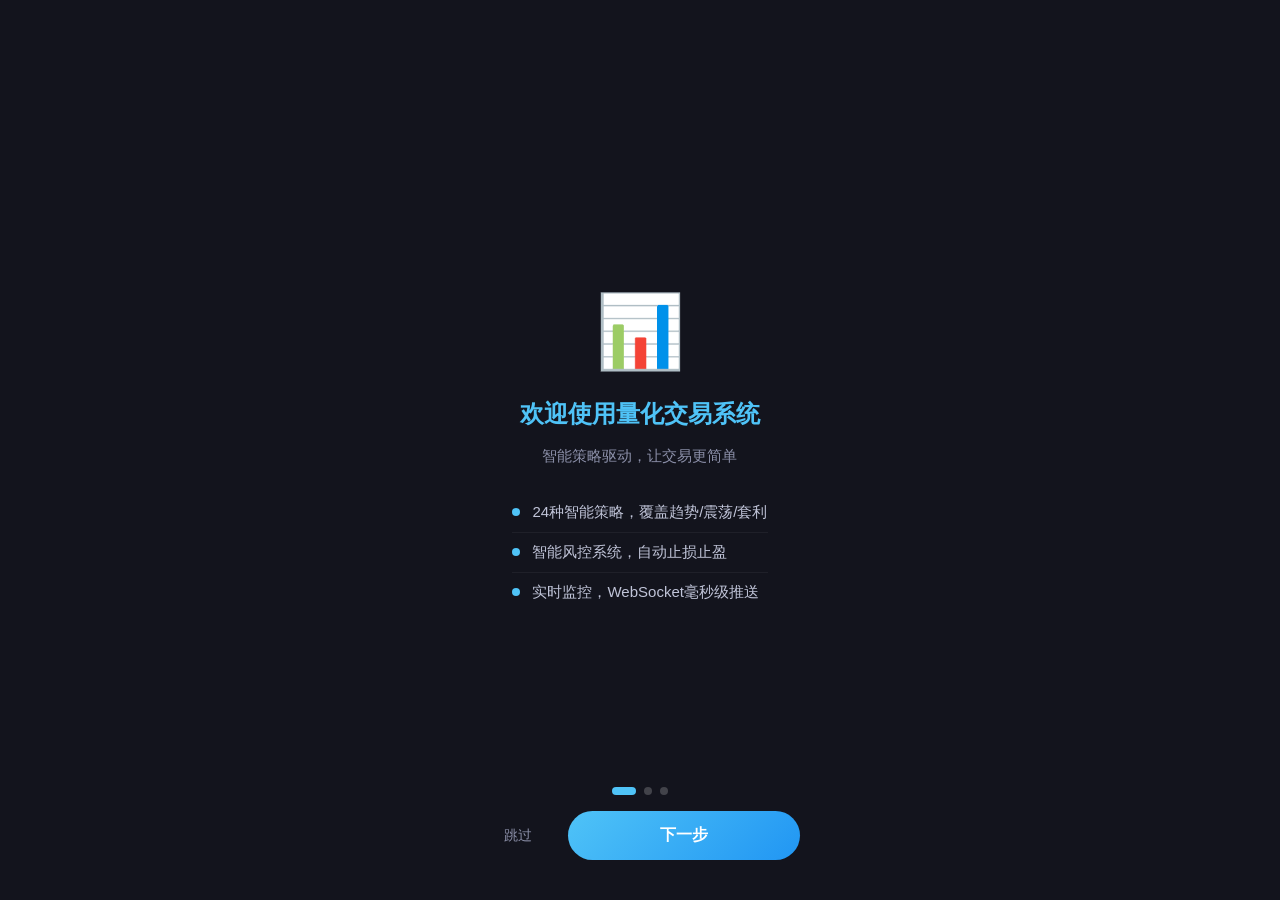
<file: crypto_quant/web/static/welcome.html>
<!DOCTYPE html>
<html lang="zh-CN">
<head>
<meta charset="UTF-8">
<meta name="viewport" content="width=device-width, initial-scale=1.0, user-scalable=no">
<meta name="theme-color" content="#13141d">
<meta name="description" content="加密货币量化交易系统 - 智能策略驱动，让交易更简单">
<link rel="manifest" href="/static/manifest.json">
<title>欢迎 - 量化交易系统</title>
<style>
* { margin: 0; padding: 0; box-sizing: border-box; }

body {
    font-family: -apple-system, BlinkMacSystemFont, 'Segoe UI', Roboto, sans-serif;
    background: #13141d;
    color: #e0e0e0;
    overflow: hidden;
    height: 100vh;
    width: 100vw;
    touch-action: pan-y pinch-zoom;
}

.welcome-container {
    position: relative;
    width: 100%;
    height: 100%;
    overflow: hidden;
}

.slides-wrapper {
    display: flex;
    width: 300%;
    height: 100%;
    transition: transform 0.4s cubic-bezier(0.25, 0.46, 0.45, 0.94);
}

.slide {
    width: 33.333%;
    height: 100%;
    display: flex;
    flex-direction: column;
    align-items: center;
    justify-content: center;
    padding: 40px 24px;
    text-align: center;
}

.slide-icon {
    font-size: 72px;
    margin-bottom: 24px;
}

.slide-title {
    font-size: 24px;
    font-weight: bold;
    color: #4fc3f7;
    margin-bottom: 12px;
}

.slide-desc {
    font-size: 15px;
    color: #8b8fa8;
    line-height: 1.8;
    max-width: 320px;
    margin-bottom: 24px;
}

.feature-list {
    text-align: left;
    max-width: 320px;
    margin: 0 auto;
}

.feature-item {
    display: flex;
    align-items: center;
    gap: 12px;
    padding: 10px 0;
    font-size: 15px;
    color: #c0c4d8;
    border-bottom: 1px solid rgba(255,255,255,0.05);
}

.feature-item:last-child {
    border-bottom: none;
}

.feature-dot {
    width: 8px;
    height: 8px;
    border-radius: 50%;
    background: #4fc3f7;
    flex-shrink: 0;
}

/* Exchange connection form */
.exchange-form {
    width: 100%;
    max-width: 320px;
    text-align: left;
}

.form-group {
    margin-bottom: 16px;
}

.form-group label {
    display: block;
    font-size: 13px;
    color: #8b8fa8;
    margin-bottom: 6px;
}

.form-select, .form-input {
    width: 100%;
    padding: 12px;
    border: 1px solid rgba(255,255,255,0.1);
    border-radius: 8px;
    background: #1a1d2e;
    color: #e0e0e0;
    font-size: 14px;
    outline: none;
    transition: border-color 0.2s;
}

.form-select:focus, .form-input:focus {
    border-color: #4fc3f7;
}

.form-select option {
    background: #1a1d2e;
    color: #e0e0e0;
}

.test-btn {
    width: 100%;
    padding: 12px;
    border: 1px solid #4fc3f7;
    border-radius: 8px;
    background: rgba(79,195,247,0.1);
    color: #4fc3f7;
    font-size: 14px;
    font-weight: bold;
    cursor: pointer;
    transition: all 0.2s;
}

.test-btn:hover {
    background: rgba(79,195,247,0.2);
}

.test-btn:disabled {
    opacity: 0.5;
    cursor: not-allowed;
}

.test-result {
    margin-top: 8px;
    font-size: 13px;
    text-align: center;
    min-height: 20px;
}

.test-result.success {
    color: #4caf84;
}

.test-result.error {
    color: #ff5252;
}

/* Bottom controls */
.bottom-controls {
    position: absolute;
    bottom: 0;
    left: 0;
    right: 0;
    padding: 20px 24px 40px;
    display: flex;
    flex-direction: column;
    align-items: center;
    gap: 16px;
    background: linear-gradient(to top, #13141d 60%, transparent);
}

.dots {
    display: flex;
    gap: 8px;
}

.dot {
    width: 8px;
    height: 8px;
    border-radius: 50%;
    background: rgba(255,255,255,0.2);
    transition: all 0.3s;
}

.dot.active {
    background: #4fc3f7;
    width: 24px;
    border-radius: 4px;
}

.btn-row {
    display: flex;
    gap: 12px;
    width: 100%;
    max-width: 320px;
}

.btn-skip {
    flex: 0 0 auto;
    padding: 14px 24px;
    border: none;
    border-radius: 25px;
    background: transparent;
    color: #8b8fa8;
    font-size: 14px;
    cursor: pointer;
}

.btn-primary {
    flex: 1;
    padding: 14px 24px;
    border: none;
    border-radius: 25px;
    background: linear-gradient(135deg, #4fc3f7, #2196f3);
    color: white;
    font-size: 16px;
    font-weight: bold;
    cursor: pointer;
    transition: opacity 0.2s;
}

.btn-primary:hover {
    opacity: 0.9;
}

.btn-primary:disabled {
    opacity: 0.5;
    cursor: not-allowed;
}
</style>
</head>
<body>
<div class="welcome-container" role="main">
    <div class="slides-wrapper" id="slides-wrapper">
        <!-- Slide 1: Welcome -->
        <div class="slide">
            <div class="slide-icon">📊</div>
            <div class="slide-title">欢迎使用量化交易系统</div>
            <div class="slide-desc">智能策略驱动，让交易更简单</div>
            <div class="feature-list">
                <div class="feature-item">
                    <span class="feature-dot"></span>
                    <span>24种智能策略，覆盖趋势/震荡/套利</span>
                </div>
                <div class="feature-item">
                    <span class="feature-dot"></span>
                    <span>智能风控系统，自动止损止盈</span>
                </div>
                <div class="feature-item">
                    <span class="feature-dot"></span>
                    <span>实时监控，WebSocket毫秒级推送</span>
                </div>
            </div>
        </div>

        <!-- Slide 2: Connect Exchange -->
        <div class="slide">
            <div class="slide-icon">🔗</div>
            <div class="slide-title">连接交易所</div>
            <div class="slide-desc">配置交易所API，开始自动化交易</div>
            <div class="exchange-form">
                <div class="form-group">
                    <label>选择交易所</label>
                    <select id="exchange-select" class="form-select">
                        <option value="binance">币安 Binance</option>
                        <option value="okx">欧易 OKX</option>
                    </select>
                </div>
                <div class="form-group">
                    <label>API Key</label>
                    <input type="text" id="api-key-input" class="form-input" placeholder="请输入API Key">
                </div>
                <div class="form-group">
                    <label>API Secret</label>
                    <input type="password" id="api-secret-input" class="form-input" placeholder="请输入API Secret">
                </div>
                <div class="form-group" id="okx-password-group" style="display:none;">
                    <label>API 密码 (Passphrase) <span style="color:#f59e0b;font-size:11px;">OKX 必填</span></label>
                    <input type="password" id="okx-password-input" class="form-input" placeholder="请输入OKX API密码">
                </div>
                <div class="form-group" id="testnet-group">
                    <label style="display:flex;align-items:center;gap:8px;cursor:pointer;">
                        <input type="checkbox" id="testnet-checkbox" checked style="accent-color:#4fc3f7;">
                        <span>使用模拟盘 (Testnet)</span>
                    </label>
                </div>
                <button class="test-btn" id="test-connection-btn" onclick="testConnection()" aria-label="测试交易所连接">🔍 测试连接</button>
                <div class="test-result" id="test-result"></div>
            </div>
        </div>

        <!-- Slide 3: Start Trading -->
        <div class="slide">
            <div class="slide-icon">🚀</div>
            <div class="slide-title">开始交易</div>
            <div class="slide-desc">模拟盘零风险，熟悉后再切实盘</div>
            <div class="feature-list">
                <div class="feature-item">
                    <span class="feature-dot"></span>
                    <span>模拟盘：虚拟资金，零风险练习</span>
                </div>
                <div class="feature-item">
                    <span class="feature-dot"></span>
                    <span>实盘模式：真实资金，严格风控</span>
                </div>
                <div class="feature-item">
                    <span class="feature-dot"></span>
                    <span>一键开箱：自动配置最优策略</span>
                </div>
                <div class="feature-item">
                    <span class="feature-dot"></span>
                    <span>随时切换，灵活掌控</span>
                </div>
            </div>
        </div>
    </div>

    <!-- Bottom controls -->
    <div class="bottom-controls">
        <div class="dots" id="dots" role="navigation" aria-label="引导页导航">
            <div class="dot active" data-index="0"></div>
            <div class="dot" data-index="1"></div>
            <div class="dot" data-index="2"></div>
        </div>
        <div class="btn-row">
            <button class="btn-skip" id="skip-btn" onclick="finishOnboarding()" aria-label="跳过引导">跳过</button>
            <button class="btn-primary" id="action-btn" onclick="nextSlide()" aria-label="下一步">下一步</button>
        </div>
    </div>
</div>

<script>
let currentSlide = 0;
const totalSlides = 3;
let touchStartX = 0;
let touchStartY = 0;
let isDragging = false;

const wrapper = document.getElementById('slides-wrapper');
const dots = document.querySelectorAll('.dot');
const actionBtn = document.getElementById('action-btn');

// ── 交易所切换时显示/隐藏 OKX 密码字段 ──
const exchangeSelect = document.getElementById('exchange-select');
const okxPasswordGroup = document.getElementById('okx-password-group');

function updateExchangeForm() {
    const isOkx = exchangeSelect.value === 'okx';
    okxPasswordGroup.style.display = isOkx ? 'block' : 'none';
}

exchangeSelect.addEventListener('change', updateExchangeForm);
// 初始化
updateExchangeForm();

function goToSlide(index) {
    if (index < 0 || index >= totalSlides) return;
    currentSlide = index;
    wrapper.style.transform = `translateX(-${currentSlide * 33.333}%)`;

    dots.forEach((d, i) => d.classList.toggle('active', i === currentSlide));

    if (currentSlide === totalSlides - 1) {
        actionBtn.textContent = '🚀 开始使用';
        actionBtn.onclick = finishOnboarding;
    } else {
        actionBtn.textContent = '下一步';
        actionBtn.onclick = nextSlide;
    }
}

function nextSlide() {
    if (currentSlide < totalSlides - 1) {
        goToSlide(currentSlide + 1);
    }
}

function prevSlide() {
    if (currentSlide > 0) {
        goToSlide(currentSlide - 1);
    }
}

function finishOnboarding() {
    localStorage.setItem('onboarding_done', 'true');
    window.location.href = '/static/index.html';
}

// Touch swipe support
wrapper.addEventListener('touchstart', (e) => {
    touchStartX = e.touches[0].clientX;
    touchStartY = e.touches[0].clientY;
    isDragging = true;
}, { passive: true });

wrapper.addEventListener('touchmove', (e) => {
    if (!isDragging) return;
}, { passive: true });

wrapper.addEventListener('touchend', (e) => {
    if (!isDragging) return;
    isDragging = false;
    const touchEndX = e.changedTouches[0].clientX;
    const touchEndY = e.changedTouches[0].clientY;
    const diffX = touchStartX - touchEndX;
    const diffY = touchStartY - touchEndY;

    if (Math.abs(diffX) > Math.abs(diffY) && Math.abs(diffX) > 50) {
        if (diffX > 0) {
            nextSlide();
        } else {
            prevSlide();
        }
    }
});

// Dot click navigation
dots.forEach(dot => {
    dot.addEventListener('click', () => {
        goToSlide(parseInt(dot.dataset.index));
    });
});

// Exchange connection test
async function testConnection() {
    const exchange = document.getElementById('exchange-select').value;
    const apiKey = document.getElementById('api-key-input').value.trim();
    const apiSecret = document.getElementById('api-secret-input').value.trim();
    const okxPassword = document.getElementById('okx-password-input').value.trim();
    const testnet = document.getElementById('testnet-checkbox').checked;
    const resultEl = document.getElementById('test-result');
    const btn = document.getElementById('test-connection-btn');

    if (!apiKey || !apiSecret) {
        resultEl.textContent = '请填写 API Key 和 Secret';
        resultEl.className = 'test-result error';
        return;
    }

    if (exchange === 'okx' && !okxPassword) {
        resultEl.textContent = 'OKX 需要填写 API 密码 (Passphrase)';
        resultEl.className = 'test-result error';
        return;
    }

    btn.disabled = true;
    btn.textContent = '⏳ 测试中...';
    resultEl.textContent = '';
    resultEl.className = 'test-result';

    try {
        const res = await fetch('/api/exchange/test', {
            method: 'POST',
            headers: { 'Content-Type': 'application/json' },
            body: JSON.stringify({
                exchange_id: exchange,
                api_key: apiKey,
                api_secret: apiSecret,
                password: okxPassword || '',
                testnet: testnet,
            }),
        });

        const data = await res.json();

        if (res.ok && data.success) {
            resultEl.textContent = `✅ 连接成功 - ${data.message}`;
            resultEl.className = 'test-result success';

            // 测试成功后自动保存配置
            await saveExchangeConfig(exchange, apiKey, apiSecret, okxPassword, testnet);
        } else {
            resultEl.textContent = `❌ ${data.detail || '连接失败'}`;
            resultEl.className = 'test-result error';
        }
    } catch (e) {
        resultEl.textContent = `❌ 网络错误: ${e.message}`;
        resultEl.className = 'test-result error';
    } finally {
        btn.disabled = false;
        btn.textContent = '🔍 测试连接';
    }
}

async function saveExchangeConfig(exchange, apiKey, apiSecret, password, testnet) {
    try {
        await fetch('/api/exchange/keys', {
            method: 'POST',
            headers: { 'Content-Type': 'application/json' },
            body: JSON.stringify({
                exchange_id: exchange,
                api_key: apiKey,
                api_secret: apiSecret,
                password: password || '',
                testnet: testnet,
            }),
        });
    } catch (e) {
        // 静默失败，不影响主流程
        console.warn('保存配置失败:', e);
    }
}
</script>
</body>
</html>
</file>
